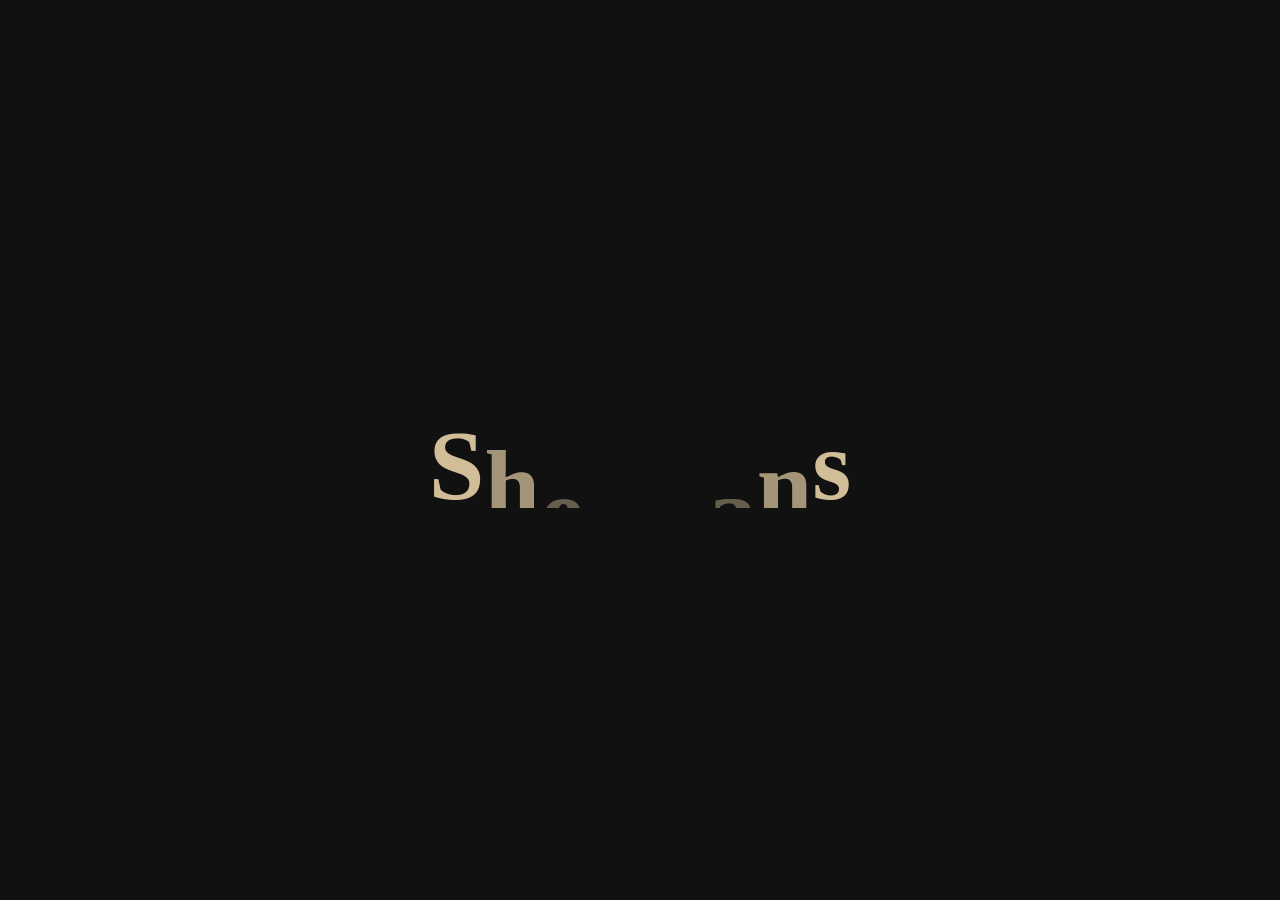
<file: DAY5/index.html>
<!DOCTYPE html>
<html lang="en">

<head>
    <meta charset="UTF-8">
    <meta name="viewport" content="width=device-width, initial-scale=1.0">
    <title>Document</title>
    <link rel="stylesheet" href="style.css">
</head>

<body>
    <h1>Sheryians</h1>
    <script src="https://cdnjs.cloudflare.com/ajax/libs/gsap/3.13.0/gsap.min.js"
        integrity="sha512-NcZdtrT77bJr4STcmsGAESr06BYGE8woZdSdEgqnpyqac7sugNO+Tr4bGwGF3MsnEkGKhU2KL2xh6Ec+BqsaHA=="
        crossorigin="anonymous" referrerpolicy="no-referrer"></script>
    <script src="script.js"></script>
</body>

</html>
</file>
<file: DAY5/style.css>
* {
    padding: 0;
    margin: 0;
    box-sizing: border-box;

}

html,
body {
    height: 100%;
    width: 100%;
    background-color: #111;
    display: flex;
    justify-content: center;
    align-items: center;
}

h1 {
    font-size: 100px;
    color: wheat;
    overflow: hidden;
}

h1 span {
    display: inline-block;
}
</file>
